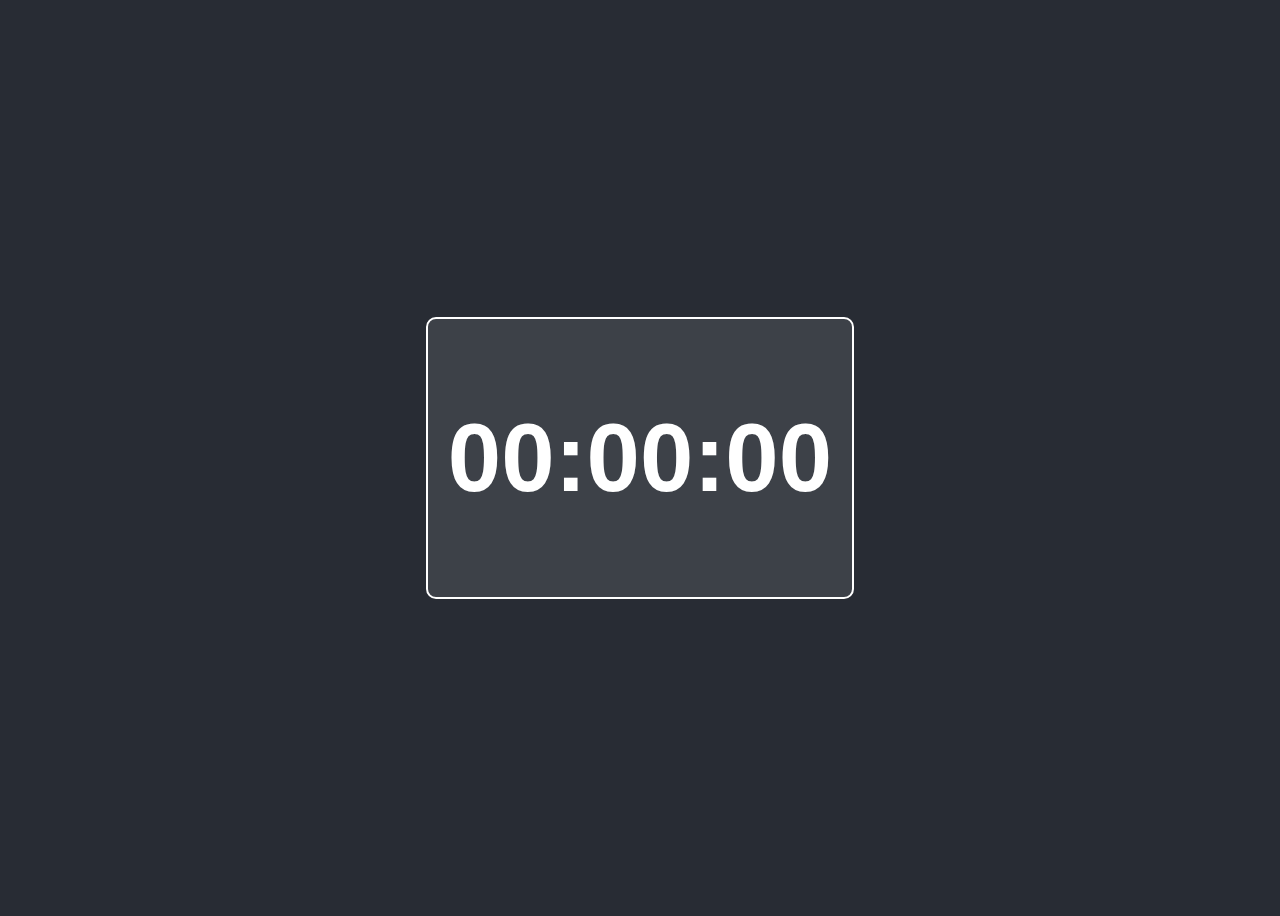
<file: index.html>
<!DOCTYPE html>
<html lang="en">
<head>
    <meta charset="UTF-8">
    <meta name="viewport" content="width=device-width, initial-scale=1.0">
    <title>Js Clock</title>
        <link rel="stylesheet" href="demo.css">

</head>
<body>
<div id="clock-container">
    <h1 class="clock">00:00:00</h1>
</div>
<audio class="audio" src="slow-cinematic-clock-ticking-tension-2-323078.mp3" preload="auto"></audio>
 <script src="javascript.js"></script>
</body>
</html>
</file>
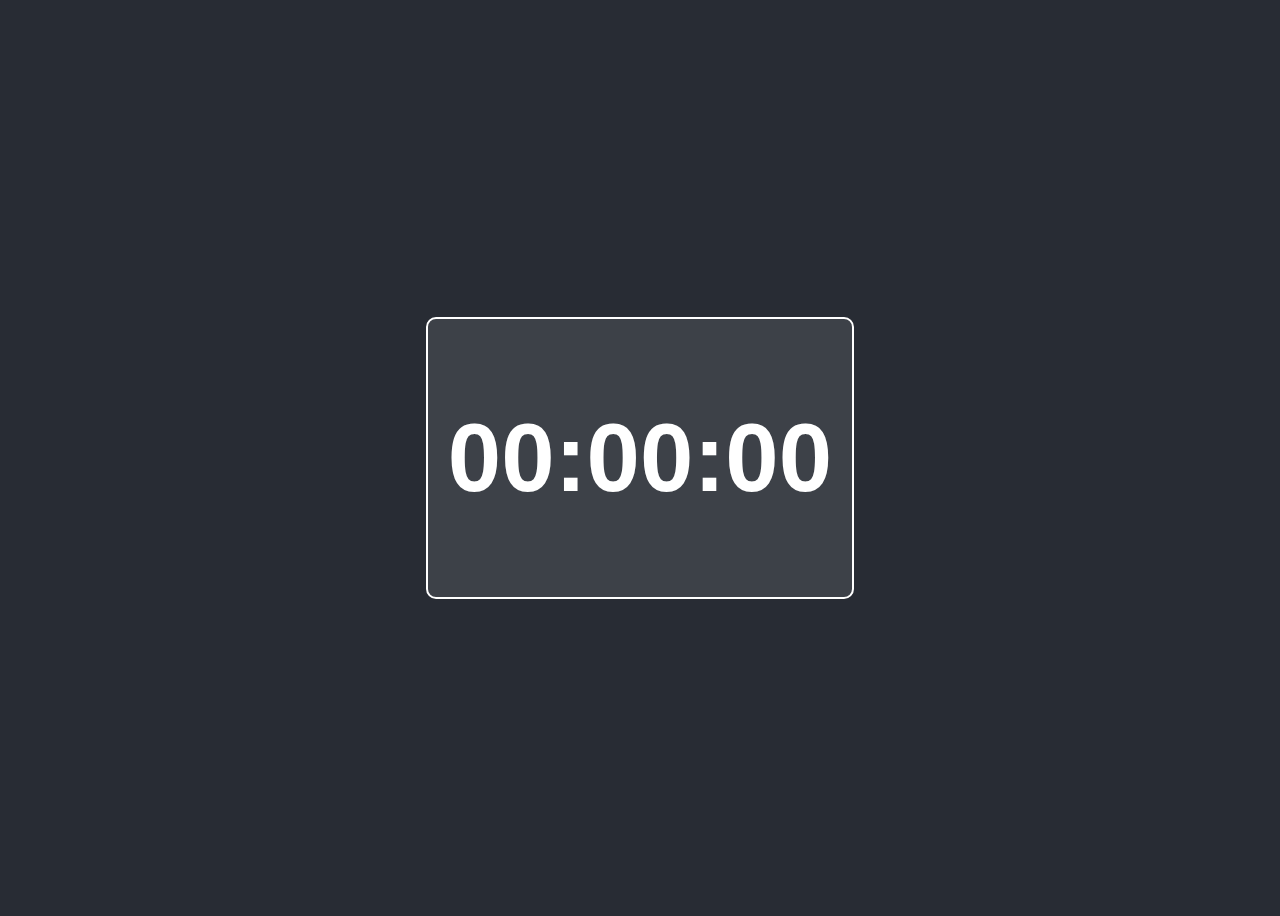
<file: demo.html>
<!DOCTYPE html>
<html lang="en">
<head>
    <meta charset="UTF-8">
    <meta name="viewport" content="width=device-width, initial-scale=1.0">
    <title>Js Clock</title>
        <link rel="stylesheet" href="demo.css">

</head>
<body>
<div id="clock-container">
    <h1 class="clock">00:00:00</h1>
</div>
<audio class="audio" src="slow-cinematic-clock-ticking-tension-2-323078.mp3" preload="auto"></audio>
 <script src="javascri[t.js"></script>
</body>
</html>
</file>
<file: demo.css>
body {
    display: flex;
    align-items: center;
    justify-content: center;
    height: 100vh;
    background-color: #282c34;
    color: white;
    font-family: 'Arial', sans-serif;

}
body::-webkit-scrollbar{
    display: none ;
}

#clock-container {
    text-align: center;
    font-size: 48px;
    padding: 20px;
    border: 2px solid rgb(255, 255, 255);
    border-radius: 10px;
    background-color: rgba(255, 255, 255, 0.1);
}
</file>
